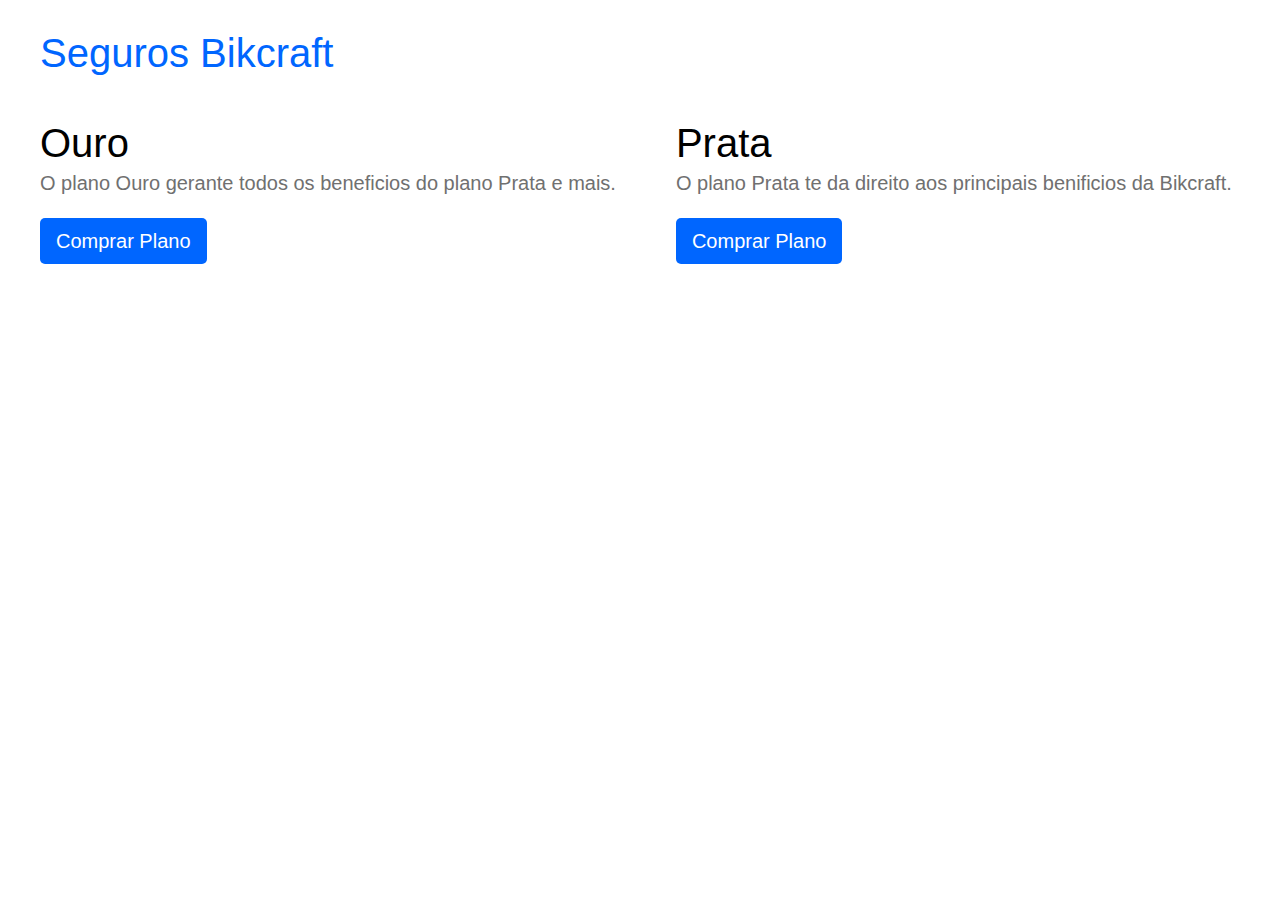
<file: index.html>
<!DOCTYPE html>
<html lang="pt-br">
<head>
  <meta charset="UTF-8">
  <meta name="viewport" content="width=device-width, initial-scale=1.0">
  <link rel="stylesheet" href="style.css">
  <title>CSS</title>
</head>
<body>
  <section class="container">
    <h1>Seguros Bikcraft</h1>
    <div class="seguros">
      <div>
      <h2>Ouro</h2>
      <p>O plano Ouro gerante todos os beneficios do plano Prata e mais.</p>
      <a href="./" class="btn">Comprar Plano</a>
    </div>
    <div>
      <h2>Prata</h2>
      <p>O plano Prata te da direito aos principais benificios da Bikcraft.</p>
      <a href="./" class="btn">Comprar Plano</a>
    </div>
    </div>
  </section>
</body>
</html>
</file>
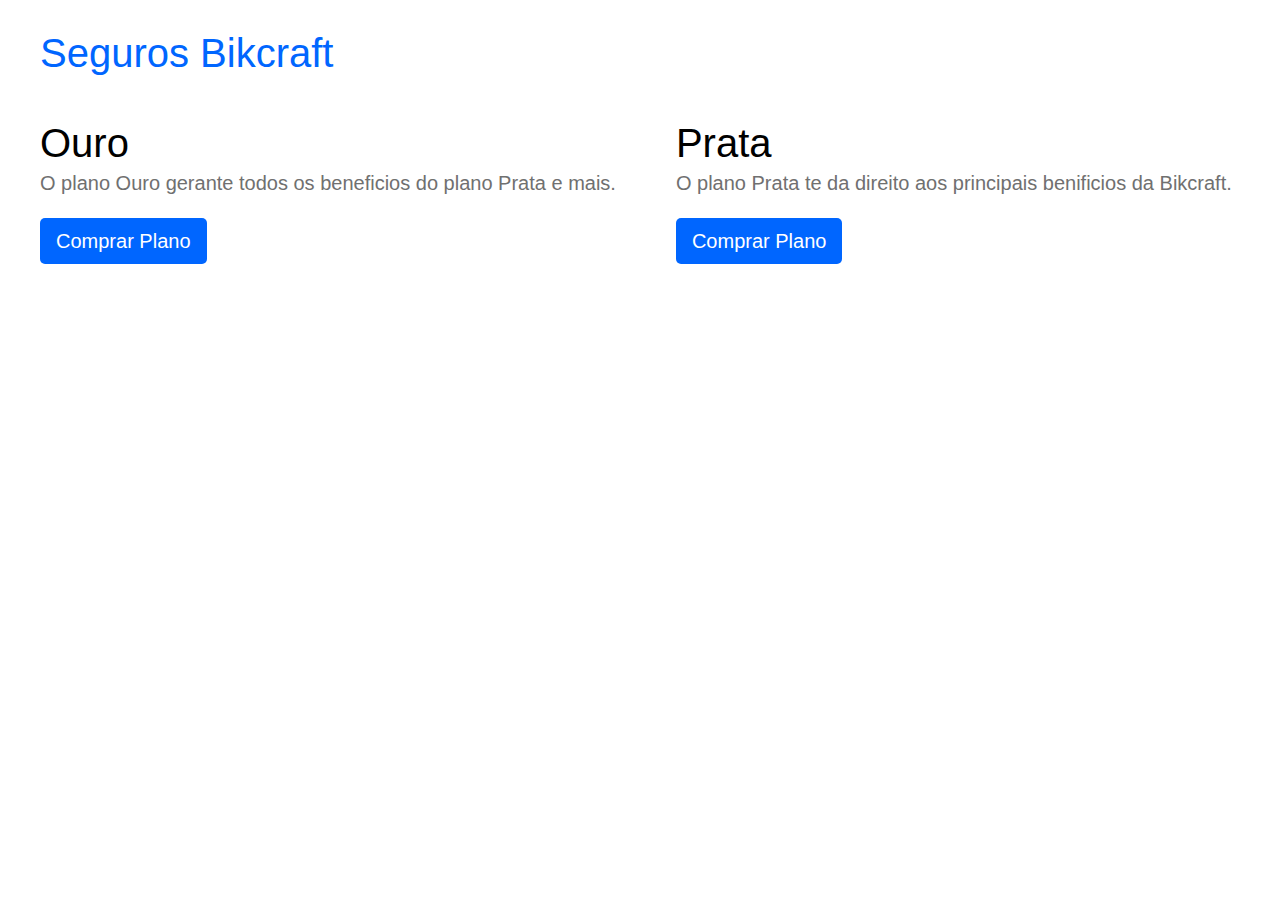
<file: utilitario.html>
<!DOCTYPE html>
<html lang="pt-br">
<head>
  <meta charset="UTF-8">
  <meta name="viewport" content="width=device-width, initial-scale=1.0">
  <link rel="stylesheet" href="utilitario.css">
  <title>CSS Utilitario</title>
</head>
<body>
  <section class="container">
    <h1 class="texto-grande cor-primaria mb-2">Seguros Bikcraft</h1>
    <div class="flex gap-60">
      <div>
      <h2 class="texto-grande">Ouro</h2>
      <p class="texto-medio cor-cinza mb-1">O plano Ouro gerante todos os beneficios do plano Prata e mais.</p>
      <a href="./" class="btn">Comprar Plano</a>
    </div>
    <div>
      <h2 class="texto-grande">Prata</h2>
      <p class="texto-medio cor-cinza mb-1">O plano Prata te da direito aos principais benificios da Bikcraft.</p>
      <a href="./" class="btn">Comprar Plano</a>
    </div>
    </div>
  </section>
</body>
</html>
</file>
<file: style.css>
body{
  font-family: sans-serif;
}

h1, h2 , p{
  margin: 0px;
}

.container{
  max-width: 1200px;
  margin: 0 auto;
  padding: 20px;
}

.container h1{
  font-size: 40px;
  line-height: 50px;
  font-weight: 300;
  color: #06f;
  margin-bottom: 40px;
}

.seguros{
  display: flex;
  gap: 60px;
}

.seguros h2{
  font-size: 40px;
  line-height: 50px;
  font-weight: 300;
}

.seguros p{
  font-size: 20px;
  line-height: 30px;
  font-weight: 300;
  margin-bottom: 20px;
  color: #707070;
}

.btn{
  background: #06f;
  color: #fff;
  text-decoration: none;
  padding: 8px 16px;
  font-size: 20px;
  line-height: 30px;
  display: inline-block;
  border-radius: 5px;
}
</file>
<file: utilitario.css>
body{
  font-family: sans-serif;
}

h1, h2 , p{
  margin: 0px;
}
.container{
  max-width: 1200px;
  margin: 0 auto;
  padding: 20px;
}

.texto-grande{
  font-size: 40px;
  line-height: 50px;
  font-weight: 300;
}

.texto-medio{
  font-size: 20px;
  line-height: 30px;
  font-weight: 300;
}

.flex{
  display: flex;
}

.gap-60{
  gap: 60px
}

.cor-primaria{
  color: #06F;
}

.cor-cinza{
  color: #707070;
}

.mb-1{
  margin-bottom: 20px;
}

.mb-2{
  margin-bottom: 40px;
}

.btn{
  background: #06f;
  color: #fff;
  text-decoration: none;
  padding: 8px 16px;
  font-size: 20px;
  line-height: 30px;
  display: inline-block;
  border-radius: 5px;
}
</file>
